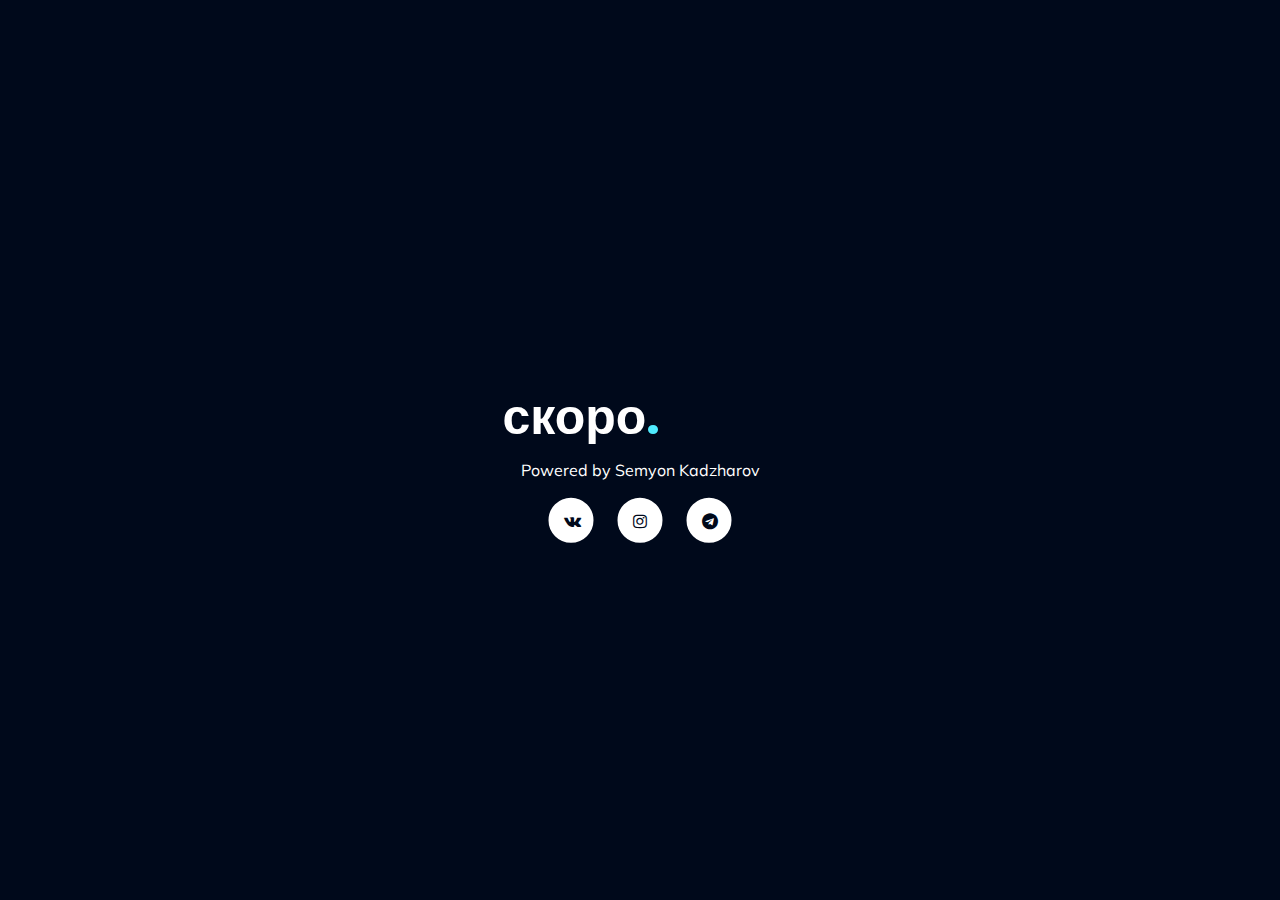
<file: comingsoon.html>
<!DOCTYPE html>
<html lang="ru" >
<head>
  <meta charset="UTF-8">
  <title>CodePen - Coming Soon Page Template</title>
  <link href="https://fonts.googleapis.com/css?family=Poppins:700" rel="stylesheet">
<link href="https://maxcdn.bootstrapcdn.com/font-awesome/4.7.0/css/font-awesome.min.css" rel="stylesheet" integrity="sha384-wvfXpqpZZVQGK6TAh5PVlGOfQNHSoD2xbE+QkPxCAFlNEevoEH3Sl0sibVcOQVnN" crossorigin="anonymous">
<link href="https://fonts.googleapis.com/css?family=Muli" rel="stylesheet">
<script>document.addEventListener("touchstart", function(){}, true);</script> <link rel='stylesheet' href='https://cdnjs.cloudflare.com/ajax/libs/animate.css/3.5.2/animate.min.css'><link rel="stylesheet" href="css/comingsoon.css">

</head>
<body>
<!-- partial:index.partial.html -->
<div class="wrapper">
  <h1>скоро<span class="dot">.</span></h1>
  <p>Powered by Semyon Kadzharov</p>
  <div class="icons">
    <a href="https://vk.com/kadjarovv"><i class="fa fa-vk"></i></a>
    <a href="https://instagram.com/kadjarovv_"><i class="fa fa-instagram"></i></a>
    <a href="https://t.me/+EGB9fqSF93cyMzcy"><i class="fa fa-telegram"></i></a>
  </div>
 </div>
<!-- partial -->
  
</body>
</html>
</file>
<file: css/comingsoon.css>
body {
  background: #00091B;
  color: #fff;
}


@keyframes fadeIn {
  from {top: 20%; opacity: 0;}
  to {top: 100; opacity: 1;}
  
}

@-webkit-keyframes fadeIn {
  from {top: 20%; opacity: 0;}
  to {top: 100; opacity: 1;}
  
}

.wrapper {
  position: absolute;
  left: 50%;
  top: 50%;
  transform: translate(-50%, -50%);
  -webkit-transform: translate(-50%, -50%);
  animation: fadeIn 1000ms ease;
  -webkit-animation: fadeIn 1000ms ease;
  
}

h1 {
  font-size: 50px;
  font-family: 'Poppins', sans-serif;
  margin-bottom: 0;
  line-height: 1;
  font-weight: 700;
}

.dot {
  color: #4FEBFE;
}

p {
  text-align: center;
  margin: 18px;
  font-family: 'Muli', sans-serif;
  font-weight: normal;
  
}

.icons {
  text-align: center;
  
}

.icons i {
  color: #00091B;
  background: #fff;
  height: 15px;
  width: 15px;
  padding: 13px;
  margin: 0 10px;
  border-radius: 50px;
  border: 2px solid #fff;
  transition: all 200ms ease;
  text-decoration: none;
  position: relative;
}

.icons i:hover, .icons i:active {
  color: #fff;
  background: none;
  cursor: pointer !important;
  transform: scale(1.2);
  -webkit-transform: scale(1.2);
  text-decoration: none;
  
}
</file>
